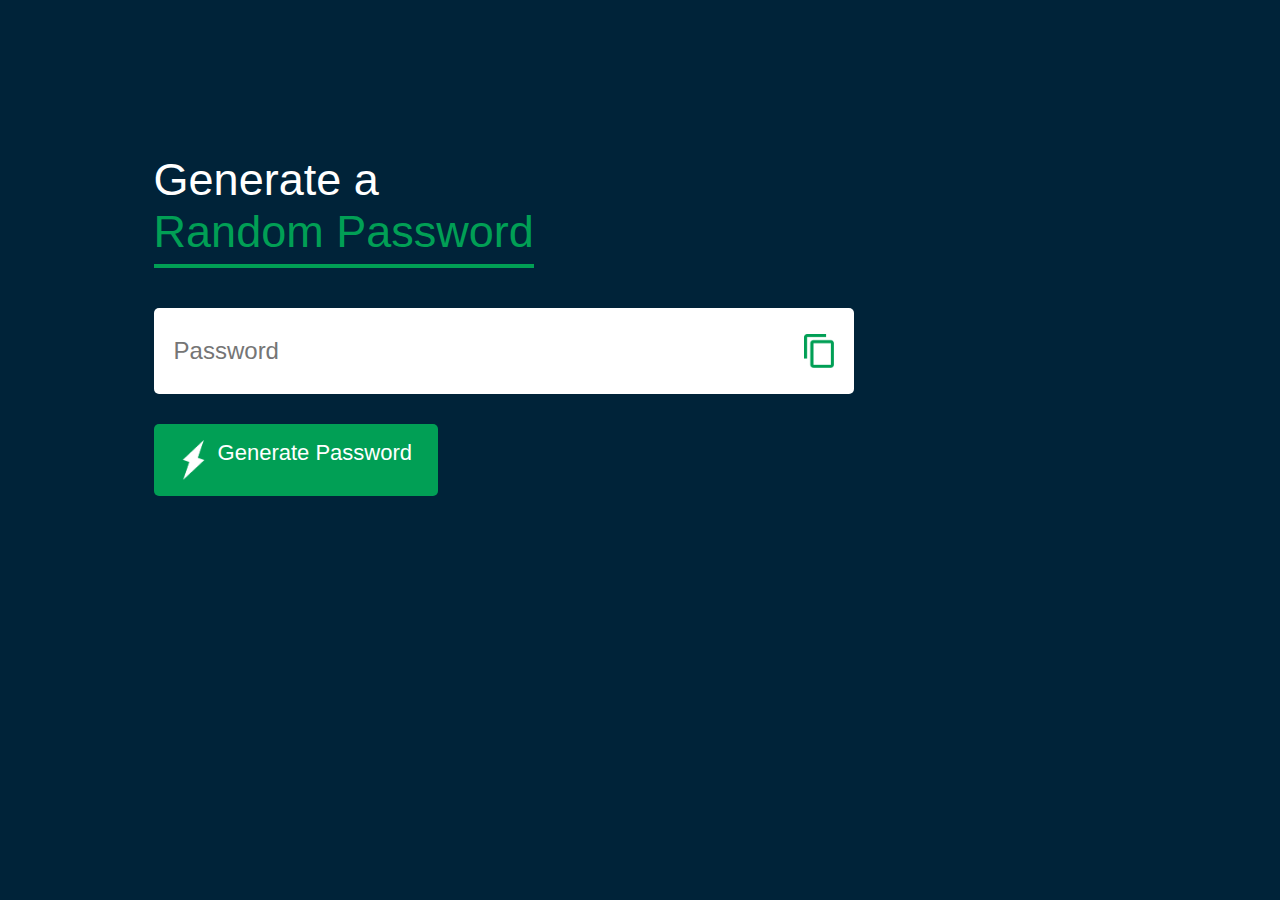
<file: second/index.html>
<!DOCTYPE html>
<html lang="en">
<head>
    <meta charset="UTF-8">
    <meta name="viewport" content="width=device-width, initial-scale=1.0">
    <title>Document</title>
    <link rel="stylesheet" href="style.css">
</head>
<body>
    <div class="container">
       

        <h1>Generate a  <br> <span>Random Password</span></h1>
        <div class="display">
            <input type="text" id="password" placeholder="Password">
            <img src="images/copy.png" onclick="copyPassword()">
        </div>

        <button onclick="createPassword()"><img src="images/generate.png">Generate Password</button>
    </div>

<script>
   const passwordBox = document.getElementById("password");

const length = 12;
const upperCase = "ABCDEFGHIJKLMNOPQRSTUVWXYZ";
const lowerCase = "abcdefghijklmnopqrstuvwxyz";
const number = "0123456789";
const symbol = "~@!#$%^&*()_+{}:<>?/.,;[]\\-=`";

const allChars = upperCase + lowerCase + number + symbol;

function createPassword() {
    let password = "";

    password += upperCase[Math.floor(Math.random() * upperCase.length)];
    password += lowerCase[Math.floor(Math.random() * lowerCase.length)];
    password += number[Math.floor(Math.random() * number.length)];
    password += symbol[Math.floor(Math.random() * symbol.length)];

    while (password.length < length) {
        password += allChars[Math.floor(Math.random() * allChars.length)];
    }

    passwordBox.value = password;
}


function copyPassword(){
    passwordBox.select();
    document.execCommand("copy");
}
</script>

    
</body>
</html>
</file>
<file: second/style.css>
*{
 margin:0;
 padding:0;
 font-family: 'Poppins', sans-serif;
 box-sizing: border-box;

}
body{
    background:#002339;
    color: #fff;

}
.container{
    margin: 12%;
    width: 90%;
    max-width: 700px;
}
.display{
    width: 100%;
    margin-top: 50px;
    margin-bottom: 30px;
    background: #fff;
    color: #333;
    display: flex;
    align-items: center;
    justify-content: space-between;
    padding: 26px 20px;
    border-radius: 5px;
}

.container h1{
    font-weight: 500;
    font-size: 45px;

}

.container h1 span{
    color: #019f55;
    border-bottom: 4px solid #019f55;
    padding-bottom: 7px;
}


.display img{
    width: 30px;
    cursor: pointer;
}

.display input{
    border: 0;
    outline: 0;
    font-size: 24px;
}

.container button img{
    width: 28px;
    margin-right: 10px;

}

.container button{
    border: 0;
    outline: 0;
    background: #019f55;
    color: #fff;
    font-size: 22px;
    font-weight: 300;
    display: flex;
    align-content: center;
    padding: 16px 26px;
    border-radius: 5px;
    cursor: pointer;
}
</file>
